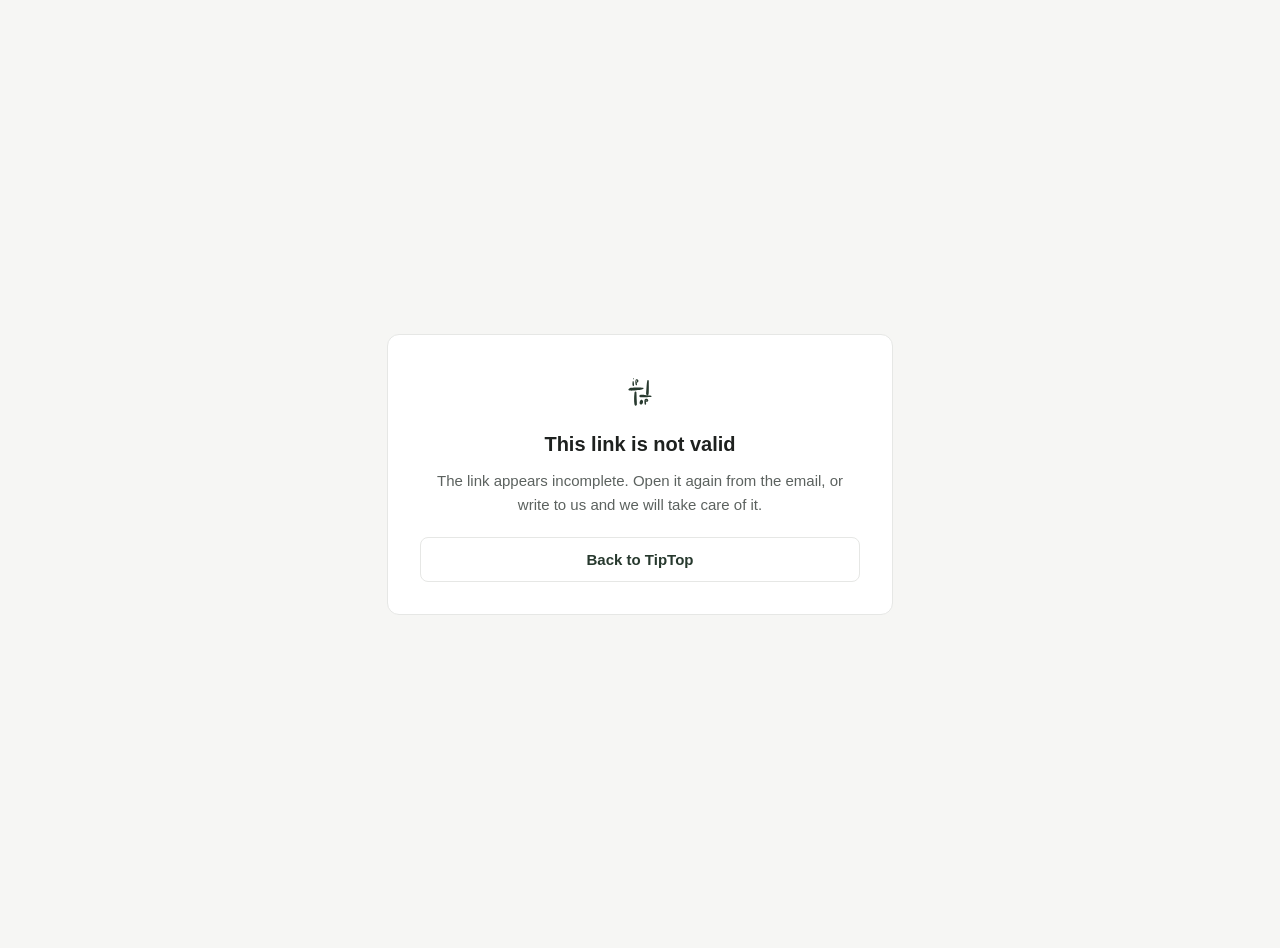
<file: unsubscribe.html>
<!DOCTYPE html>
<!-- ==========================================================================
     TipTop — unsubscribe.html                          v1.19.0

     Page de confirmation du désabonnement aux relances de fin d'essai.
     Atteinte depuis le pied des e-mails, avec `?t=<jeton>&lang=fr|en`.

     Pourquoi une confirmation et non un désabonnement immédiat : les
     passerelles antispam et les scanners de sécurité ouvrent les liens des
     e-mails. Un désabonnement déclenché par la seule ouverture de la page
     retirerait des destinataires à leur insu. Le désabonnement en un clic
     des messageries (RFC 8058) passe, lui, par un POST direct sur la Edge
     Function et ne touche pas cette page.

     Aucune couleur littérale : tout vient de `shared/theme.css` (cf. §7 du
     roadmap). Aucun texte en dur : tout passe par `data-i18n`, sur des
     balises OUVRANTES uniquement.
     ========================================================================== -->
<html lang="en">
<head>
<meta charset="utf-8">
<meta name="viewport" content="width=device-width,initial-scale=1">
<title data-i18n="unsub_title">Unsubscribe — TipTop</title>
<meta name="robots" content="noindex,nofollow">
<link rel="icon" href="shared/logo.svg" type="image/svg+xml">
<link rel="icon" href="shared/favicon.ico" sizes="any">
<link rel="stylesheet" href="shared/theme.css">
<style>
  body {
    margin: 0;
    min-height: 100vh;
    display: flex;
    align-items: center;
    justify-content: center;
    padding: 24px;
    background: var(--bg);
    color: var(--ink);
    font-family: -apple-system, BlinkMacSystemFont, "Segoe UI", Helvetica, Arial, sans-serif;
  }
  .card {
    width: 100%;
    max-width: 440px;
    background: var(--panel);
    border: 1px solid var(--line);
    border-radius: 12px;
    padding: 32px;
    text-align: center;
  }
  .card img { width: 44px; height: 44px; display: block; margin: 0 auto 20px; }
  h1 { margin: 0 0 12px; font-size: 20px; font-weight: 600; line-height: 1.3; }
  p { margin: 0 0 20px; font-size: 15px; line-height: 1.6; color: var(--ink-soft); }
  .actions { display: flex; flex-direction: column; gap: 10px; }
  button.confirm {
    padding: 13px 20px;
    font: inherit;
    font-weight: 600;
    /* Couple fond/texte — cf. §7 du roadmap : jamais --ink sur un fond coloré. */
    background: var(--accent);
    color: var(--on-accent);
    border: 1px solid var(--accent);
    border-radius: 8px;
    cursor: pointer;
  }
  button.confirm:disabled { opacity: .55; cursor: default; }
  a.keep {
    padding: 13px 20px;
    font-weight: 600;
    font-size: 15px;
    color: var(--accent);
    background: var(--panel);
    border: 1px solid var(--line);
    border-radius: 8px;
    text-decoration: none;
  }
  [hidden] { display: none !important; }
</style>
</head>
<body>

  <main class="card">
    <img src="shared/logo.svg" alt="TipTop">

    <!-- État initial : demande de confirmation -->
    <div id="ask">
      <h1 data-i18n="unsub_heading">Stop receiving these emails?</h1>
      <p data-i18n="unsub_intro">You will no longer receive reminders about your free trial. Emails about your account and your subscription will continue to be sent.</p>
      <div class="actions">
        <button type="button" class="confirm" id="confirmBtn" data-i18n="unsub_confirm">Confirm</button>
        <a class="keep" id="keepLink" href="dashboard.html" data-i18n="unsub_keep">Keep receiving them</a>
      </div>
    </div>

    <!-- Désabonnement enregistré -->
    <div id="done" hidden>
      <h1 data-i18n="unsub_done_heading">You are unsubscribed</h1>
      <p data-i18n="unsub_done_body">You will not receive any further trial reminders. Your account is unchanged.</p>
      <div class="actions">
        <a class="keep" href="dashboard.html" data-i18n="unsub_back">Back to TipTop</a>
      </div>
    </div>

    <!-- Lien invalide ou incomplet -->
    <div id="bad" hidden>
      <h1 data-i18n="unsub_bad_heading">This link is not valid</h1>
      <p data-i18n="unsub_bad_body">The link appears incomplete. Open it again from the email, or write to us and we will take care of it.</p>
      <div class="actions">
        <a class="keep" href="dashboard.html" data-i18n="unsub_back">Back to TipTop</a>
      </div>
    </div>

    <!-- Échec réseau -->
    <p id="error" hidden data-i18n="unsub_error">Something went wrong. Please try again in a moment.</p>
  </main>

  <script src="shared/supabase-config.js"></script>
  <script src="shared/i18n.js"></script>
  <script>
  (function () {
    var params = new URLSearchParams(location.search);
    var token  = params.get("t") || "";
    var lang   = params.get("lang") === "fr" ? "fr" : "en";

    // La langue vient de l'e-mail. `setLang()` écrit dans localStorage même
    // avec `persistToProfile = false` : l'appeler inconditionnellement ferait
    // basculer la langue de toute l'application, ce qu'un désabonnement n'a pas
    // à faire. On ne l'applique donc que si l'appareil n'a aucune préférence
    // enregistrée — auquel cas i18n.js retomberait sur la langue du navigateur,
    // alors que celle de l'e-mail est un meilleur indice.
    try {
      if (!localStorage.getItem("tiptop_lang") && typeof window.setLang === "function") {
        window.setLang(lang, false);
      }
    } catch (e) { /* la détection par défaut d'i18n.js s'applique */ }

    // Exposée par `shared/supabase-config.js`, chargé juste au-dessus.
    var base = window.SUPABASE_URL;

    var ask     = document.getElementById("ask");
    var done    = document.getElementById("done");
    var bad     = document.getElementById("bad");
    var error   = document.getElementById("error");
    var confirm = document.getElementById("confirmBtn");

    var UUID = /^[0-9a-f]{8}-[0-9a-f]{4}-[0-9a-f]{4}-[0-9a-f]{4}-[0-9a-f]{12}$/i;
    if (!base || !UUID.test(token)) {
      ask.hidden = true;
      bad.hidden = false;
      return;
    }

    confirm.addEventListener("click", function () {
      confirm.disabled = true;
      error.hidden = true;

      fetch(base + "/functions/v1/unsubscribe?t=" + encodeURIComponent(token), {
        method: "POST",
        headers: { "Content-Type": "application/json" },
        body: "{}"
      })
        .then(function (r) {
          if (!r.ok) throw new Error("HTTP " + r.status);
          ask.hidden = true;
          done.hidden = false;
        })
        .catch(function () {
          confirm.disabled = false;
          error.hidden = false;
        });
    });
  })();
  </script>

</body>
</html>
</file>
<file: shared/theme.css>
/* =========================================================================
   TipTop — Référence unique des couleurs et mesures
   Chargé par les six pages. Toute couleur de l'interface passe par ici :
   une seule valeur à changer se répercute partout.

   Contexte : avant ce fichier, 99 couleurs étaient écrites en dur dans six
   pages, dont deux crèmes et deux encres légèrement différentes — dérive
   involontaire, invisible à l'œil mais impossible à maintenir.

   Deux thèmes :
     (défaut)              neutre professionnel, accent vert de marque
     [data-theme="mono"]   monochrome clair, sans accent coloré

   La couleur choisie par événement (`themeColor`) ne colore que le PLAN
   (tables, sièges) et non l'interface : c'est ce qui distingue une identité
   sobre d'une interface qui change entièrement de teinte à chaque événement.
   ========================================================================= */

:root {
  /* ---- Surfaces ---- */
  --bg:            #F6F6F4;   /* fond de page */
  --panel:         #FFFFFF;   /* cartes, panneaux */
  --panel-2:       #FAFAF8;   /* surface alternée, discrète */
  --floor:         #FCFCFB;   /* fond du plan de table */
  --floor-grid:    #EDEDEA;   /* quadrillage du plan */

  /* ---- Texte ----
     Gris très légèrement verts, en écho au tracé du logo : un gris pur
     donnerait un rendu clinique qui jurerait avec un logo dessiné à l'encre. */
  --ink:           #1E211F;   /* texte principal */
  --ink-soft:      #5C625F;   /* texte secondaire */
  /* v1.23.1 — était #989E9B, soit 2,5 à 2,7:1 : sous le seuil AA de 4,5:1
     pour du petit texte, alors que le jeton sert à des textes informatifs
     (dates des cartes, en-têtes de facturation, version, « Libre »…).
     Relevé par un balayage de contraste au navigateur. La hiérarchie encre /
     encre douce / encre pâle s'en trouve resserrée : c'est à la refonte
     visuelle (phase 2) de la redistribuer, pas à la lisibilité de céder. */
  --ink-faint:     #6B716E;   /* mentions, indications de saisie — 4,6:1 sur --bg */

  /* ---- Traits ---- */
  --line:          #E6E7E5;
  --line-strong:   #D3D5D2;

  /* ---- Accent d'interface ----
     Le vert du logo, et non le doré : la demande était « moins de doré ». */
  --accent:        #27392E;
  --accent-2:      #16211B;   /* survol, état actif */
  --accent-soft:   #E8EDE9;   /* fond teinté léger */
  --on-accent:     #FFFFFF;   /* texte posé sur l'accent */

  /* ---- Voile de modale ----
     Utilisé par shared/ui-modal.js, qui n'a pas de feuille propre. */
  --overlay:       rgba(30,33,31,.42);
  --overlay-2:     rgba(30,33,31,.30);   /* second niveau d'empilement */

  /* ---- Couleurs de sens ---- */
  --danger:        #B4453C;
  --danger-soft:   #FBEDEA;
  --on-danger:     #FFFFFF;   /* texte posé sur le rouge */
  /* v1.23.1 — --ok (#3F7A52, 4,36:1 sur --ok-soft) et --warn (#8A6D1F, 4,40:1
     sur --warn-soft) passaient juste sous 4,5:1 : badges « Actif », « Payé »,
     « Essai », bandeau d'abonnement actif. Assombris sans changer de teinte. */
  --ok:            #377049;   /* 5,0:1 sur --ok-soft */
  --ok-soft:       #E4F0EA;
  --warn:          #7A6019;   /* 5,4:1 sur --warn-soft */
  --warn-soft:     #FBF3D4;

  /* ---- Éléments du plan ----
     Valeurs par défaut ; `applyThemeColor()` les remplace selon la couleur
     choisie pour l'événement. */
  --table-top:     #EDEEEC;
  --table-top-hi:  #F7F8F6;
  --table-edge:    #D3D5D2;
  --chair:         #FFFFFF;
  --chair-edge:    #E0E2DF;
  --seat-filled:   #EFF2F0;
  --diet:          #7FB09A;
  /* Éléments de décor du plan (v1.23.0) : piscine, scène, bar… Neutres et
     plus sourds que les tables, qu'ils ne doivent pas concurrencer. Couple
     fond / texte : --decor → --on-decor. */
  --decor:         #E6EAE8;
  --decor-edge:    #AEB5B1;
  --on-decor:      #4A504D;
  /* Fond de l'étiquette de nom complet posée sous un siège (au-delà de 135 %
     de zoom). Translucide : le quadrillage du plan reste perceptible dessous. */
  --label-bg:      rgba(255,255,255,.92);

  /* ---- Ombres de l'export PNG ----
     Le canevas ne lit pas --shadow-lift : `shadowColor` attend une COULEUR seule,
     pas une déclaration `offset blur couleur`. D'où deux variables distinctes,
     dont l'export résout la valeur calculée avant de dessiner. */
  --canvas-shadow:      rgba(30,33,31,.20);
  --canvas-shadow-soft: rgba(30,33,31,.12);

  /* ---- Mesures ---- */
  --radius:        14px;
  --radius-sm:     9px;
  --shadow-lift:   0 12px 30px rgba(30,33,31,.13);
  --shadow-soft:   0 2px 8px rgba(30,33,31,.06);
}

/* =========================================================================
   Monochrome clair — allure « papier »
   Même structure, accent neutralisé. C'est la seule différence de fond avec
   le thème par défaut : les surfaces et le texte sont déjà neutres.
   ========================================================================= */
[data-theme="mono"] {
  --bg:            #F5F5F5;
  --panel:         #FFFFFF;
  --panel-2:       #FAFAFA;
  --floor:         #FFFFFF;
  --floor-grid:    #ECECEC;

  --ink:           #141414;
  --ink-soft:      #5A5A5A;
  --ink-faint:     #6B6B6B;   /* v1.23.1 — était #9A9A9A (2,6:1) */

  --line:          #E4E4E4;
  --line-strong:   #CFCFCF;

  --accent:        #1F1F1F;
  --accent-2:      #000000;
  --accent-soft:   #EDEDED;
  --on-accent:     #FFFFFF;

  --overlay:       rgba(0,0,0,.42);
  --overlay-2:     rgba(0,0,0,.30);

  /* Les couleurs de sens restent perceptibles : en monochrome intégral, une
     erreur ne se distinguerait plus d'une confirmation. On les désature sans
     les supprimer. */
  --danger:        #8C3A33;
  --danger-soft:   #F2ECEB;
  --on-danger:     #FFFFFF;
  --ok:            #3C5A46;
  --ok-soft:       #ECEFED;
  --warn:          #5C5024;
  --warn-soft:     #F1EFE7;

  --table-top:     #EFEFEF;
  --table-top-hi:  #F9F9F9;
  --table-edge:    #CFCFCF;
  --chair:         #FFFFFF;
  --chair-edge:    #DCDCDC;
  --seat-filled:   #EFEFEF;
  --diet:          #6E6E6E;
  --decor:         #EAEAEA;
  --decor-edge:    #ABABAB;
  --on-decor:      #474747;
  --label-bg:      rgba(255,255,255,.94);

  --canvas-shadow:      rgba(0,0,0,.18);
  --canvas-shadow-soft: rgba(0,0,0,.10);

  --shadow-lift:   0 12px 30px rgba(0,0,0,.12);
  --shadow-soft:   0 2px 8px rgba(0,0,0,.06);
}
</file>
